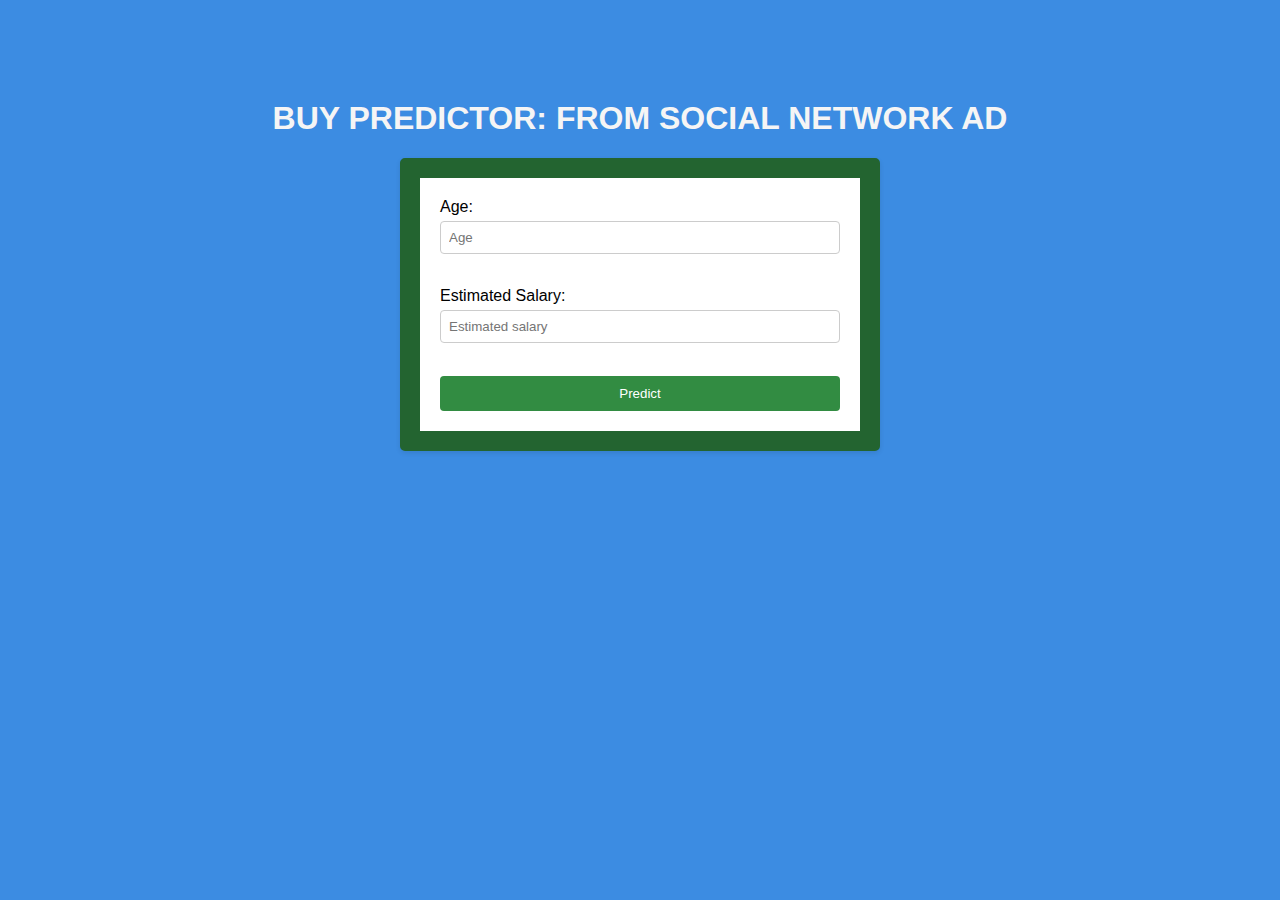
<file: templates/index.html>
<!DOCTYPE html>
<html lang="en">
<head>
    <meta charset="UTF-8">
    <meta name="viewport" content="width=device-width, initial-scale=1.0">
    <title>Prediction</title>
    
    <link rel="stylesheet" href="../static/css/style.css">

</head>
<body>
    <h1> Buy Predictor: From Social Network Ad</h1>
    <form action="/prediction" method="post">
        

        <label for="age">Age:</label>
        <input type="number" id="age" name="age"placeholder="Age" required="required"><br><br>

        <label for="estimatedsalary">Estimated Salary:</label>
        <input type="number" id="estimatedsalary" name="estimatedsalary"placeholder="Estimated salary" required="required"><br><br>


        <button type="submit">Predict</button>
       
        

    </form>
    
</body>
</html>
</file>
<file: static/css/style.css>
body {
    font-family: Arial, sans-serif;
    margin: 100px;
    padding: 0;
    background-color:hsl(211, 74%, 56%);
    background-size: 300px 300px;
    justify-content: center;
    background-position:center;
    background-repeat: no-repeat;
    
}


h1 {
    text-align: center;
    margin-top: 50px;
    color:whitesmoke;
    text-transform: uppercase;
}
h5{
    text-align: center;
    color: white;

}

form {
    max-width: 400px;
    margin: 0 auto;
    background-color: #fff;
    padding: 20px;
    border-radius: 5px;
    box-shadow: 0 2px 5px rgba(0, 0, 0, 0.1);
    border-color: rgb(35, 100, 48);
    border-width: 20px;
    border-style: solid;

}

label {
    display: block;
    margin-bottom: 5px;
}

input[type="number"],
select {
    width: 100%;
    padding: 8px;
    margin-bottom: 15px;
    border: 1px solid #ccc;
    border-radius: 4px;
    box-sizing: border-box;
}

button {
    width: 100%;
    padding: 10px;
    background-color: #328c42;
    color: #fff;
    border: none;
    border-radius: 4px;
    cursor: pointer;
}

button:hover {
    background-color: hsl(211, 74%, 56%);
}
a{
    text-align: bottom;

}
</file>
